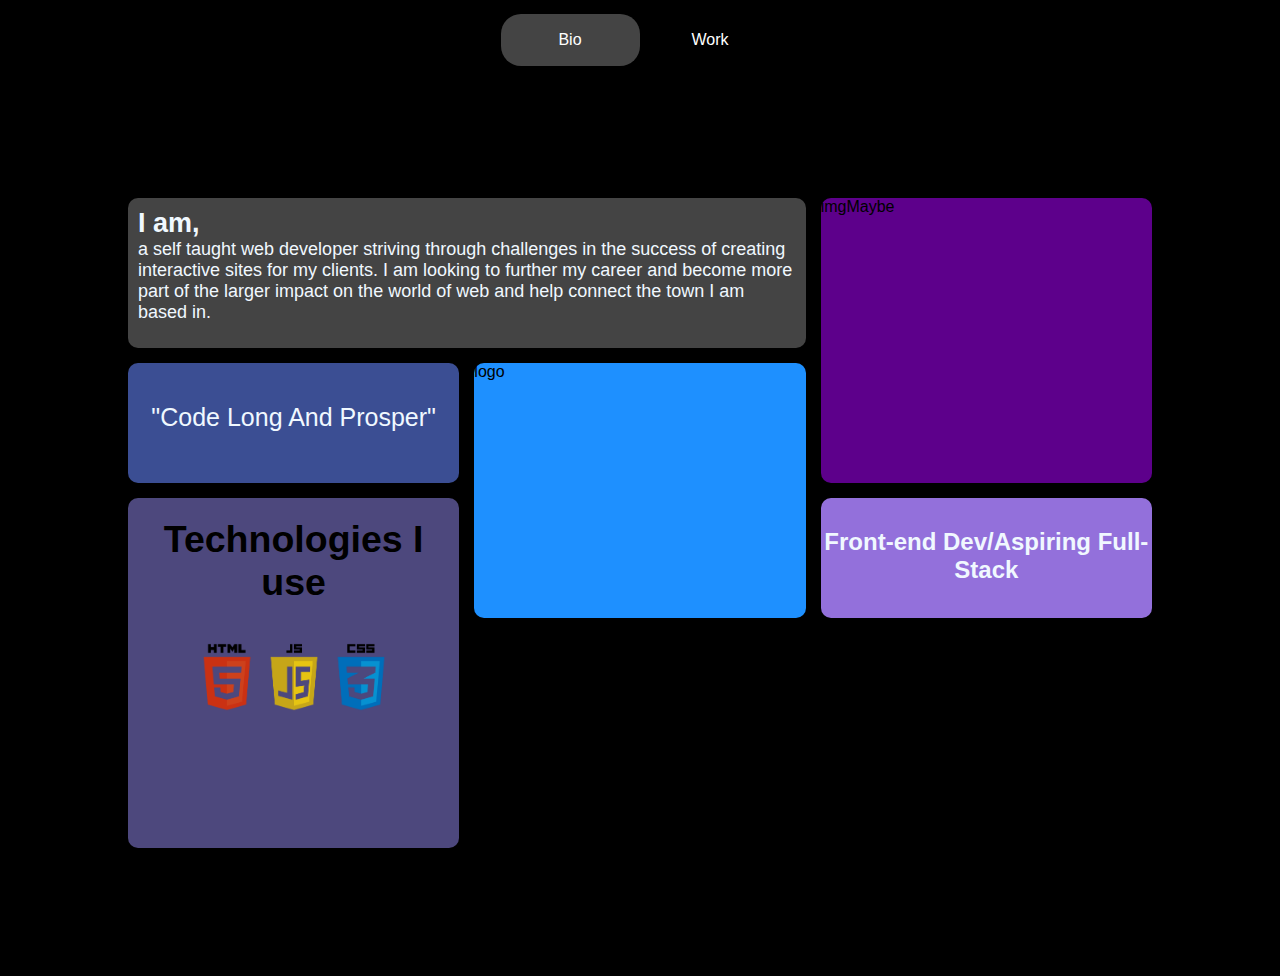
<file: index.html>
<html>
    <head>
        <meta charset="utf-8" name="viewport" content="width=device-width, initial-scale=1.0">
       
        <title>Blank</title>
        <link rel="stylesheet" href="port.css">
       
    </head>





    <body>
        <div class="navBar">
            <div class="radio">
                <form action="">
                    <fieldset>
                        <div class="radio-block">
                            <input type="radio" name="contrasts" id="contrasts-on" checked>
                            <label id="bioPage" for="contrasts-on">Bio</label>
        
                            <input type="radio" name="contrasts" id="contrasts-off">
                            <label for="contrasts-off" class="off-label">Work</label>
                            <span class="selected" aria-hidden="true"></span>
                        </div>
                    </fieldset>
                </form>
            </div>
        </div>
        
       

       <section class="screenBio">
        <article class="quickBio">
            <h2>I am,</h2>
            <p>a self taught web developer striving through challenges in the success of creating interactive sites for my clients. I am looking to further my career and 
                become more part of the larger impact on the world of web and help connect the town I am based in.
            </p>
        </article>

       <div class="imgMaybe"> <section class="imageHere">imgMaybe</section></div>
        <article class="quoteMaybe">
            "Code Long And Prosper"
        </article>
        <section class="logoMaybe">logo</section>
        <section class="techList">
            <h2>Technologies I use</h2>
            <img src="pngegg.png" alt="FrontEndStack">
        </section>
        <section class="title">
            <h2>Front-end Dev/Aspiring Full-Stack</h2>
        </section>
        
       </section>
       
        <section class="screenWork">
            <section class="workSpot">hello</section>
            <section class="workSpot">hello</section>
            <section class="workSpot">hello</section>
        </section>




        <section class="footElm">
          
        </section>
        <script src="port.js"></script> 
    </body>
</html>
</file>
<file: port.css>
*{
    margin: 0;
    padding: 0;
    box-sizing: border-box;
    font-family: 'Gill Sans', 'Gill Sans MT', Calibri, 'Trebuchet MS', sans-serif;
    
}
*::-webkit-scrollbar { 
  display: none;  /* Safari and Chrome */
}

body{
  width: 100%;
  height: 100%;
  background-color: rgb(0, 0, 0);
  animation: fadeInAnimation ease 4s;
            animation-iteration-count: 1;
            animation-fill-mode: forwards;    
}



@keyframes fadeInAnimation {
  0% {
      opacity: 1;
  }

  100% {
      opacity: 10;
  }
}


.navBar{
    display: flex;
    justify-content: center;
    padding-top: 10px;
    width: 100%;
}





fieldset{
    border-radius: 5px;
    border: solid black;
}


@import url("https://fonts.googleapis.com/css?family=Montserrat:500");
form {
    border-radius: 20px;
}
.radio-block {
  position: relative;
  display: flex;
  min-width: 280px;
  border: solid var(--blue) 1px;
  border-radius: 20px;
  background-color: ;
  
}




.selected {
  position: absolute;
  top: 1px;
  left: 1px;
  width: calc(50% - 1px);
  height: calc(100% - 2px);
  border-radius: 20px;
  transition: transform 0.2s;
  background-color: rgb(68, 68, 68);
}

label {
  position: relative;
  z-index: 100;
  width: 50%;
  padding: 18px !important;
  transition: color 0.2s;
  text-align: center;
  cursor: pointer;
  color: white;
}

input[type=radio]:checked + label {
  color: #ffffff;
}

input[type=radio]:checked + .off-label + .selected {
  transform: translateX(100%);
}

/* ------ general style ------ */
:root {
  /* --goop: #5b0979; */
}



.sr-only, input[type=radio] {
  position: absolute !important;
  width: 1px !important;
  height: 1px !important;
  margin: -1px !important;
  padding: 0 !important;
  overflow: hidden !important;
  clip: rect(1px, 1px, 1px, 1px) !important;
  border: 0 !important;
  clip-path: inset(50%) !important;
  white-space: nowrap !important;
}







.screenBio{
    
    padding: 10%;
    display: grid;
    width: 100%;
    grid-template-rows: 150px 120px 120px 100px 100px;
    grid-template-columns: 1fr 1fr 1fr ;
    grid-gap: 15px;
    
    
}
.quickBio{
    grid-row-start: 1;
    grid-row-end: 2;
    grid-column-start: 1;
    grid-column-end: 3;
    background-color: rgb(68, 68, 68);
    border-radius: 10px;
    padding: 10px;
    font-size: 18px;
    color: aliceblue;
}
.imgMaybe{
    grid-row-start: 1;
    grid-row-end: 3;
    grid-column-start: 3;
    grid-column-end: 4;
    background-color: rgb(93, 0, 139);
    border-radius: 10px;
}
.imageHere{
   
}
.quoteMaybe{
    background-color: rgb(59, 78, 147);
    border-radius: 10px;
    text-align: center;
    padding-top: 40px;
    font-size: 25px;
    color: aliceblue;
}
.logoMaybe{
    grid-row-start: 2;
    grid-row-end: 4;
    grid-column-start: 2;
    grid-column-end: 3;
    background-color: dodgerblue;
    border-radius: 10px;
}
.techList{
    grid-row-start: 3;
    grid-row-end: 6;
    background-color: rgb(77, 72, 125);
    border-radius: 10px;
    text-align: center;
    padding-top: 20px;
    color: rgb(0, 0, 0);
    font-size: 25px;
}
.techList img{
  width: 200px;
  padding-top: 35px;
}
.title{
    background-color: mediumpurple;
    border-radius: 10px;
    text-align: center;
    padding-top: 30px;
    color: aliceblue;
} 





.screenWork{
  padding: 150px 0 0 0 ;
  width: 100%;
  display: none;
  overflow: auto;
  position: relative;
  flex-wrap: wrap;
  justify-content: center;
}
.workSpot{
  padding: 150px;
  margin: 10px;
  background-color: cornflowerblue;
}



@media(min-width: 767px){
  .body{
    display: flex;
  }

}

@media(max-width:  394px){
  .screenBio{
    padding: 15px;
    display: flex;
    flex-direction: column;
    flex-wrap: wrap;
    grid-gap: 0;

  }
  .imgMaybe{
    background-color: 0;
    padding-top: 10px;
    padding-bottom: 10px;
  }
  .imageHere{
    width: 100%;
    border-radius: 10px;
    background-color: blueviolet;
  }
  .screenWork{
    padding: 10px;
  }
}
</file>
